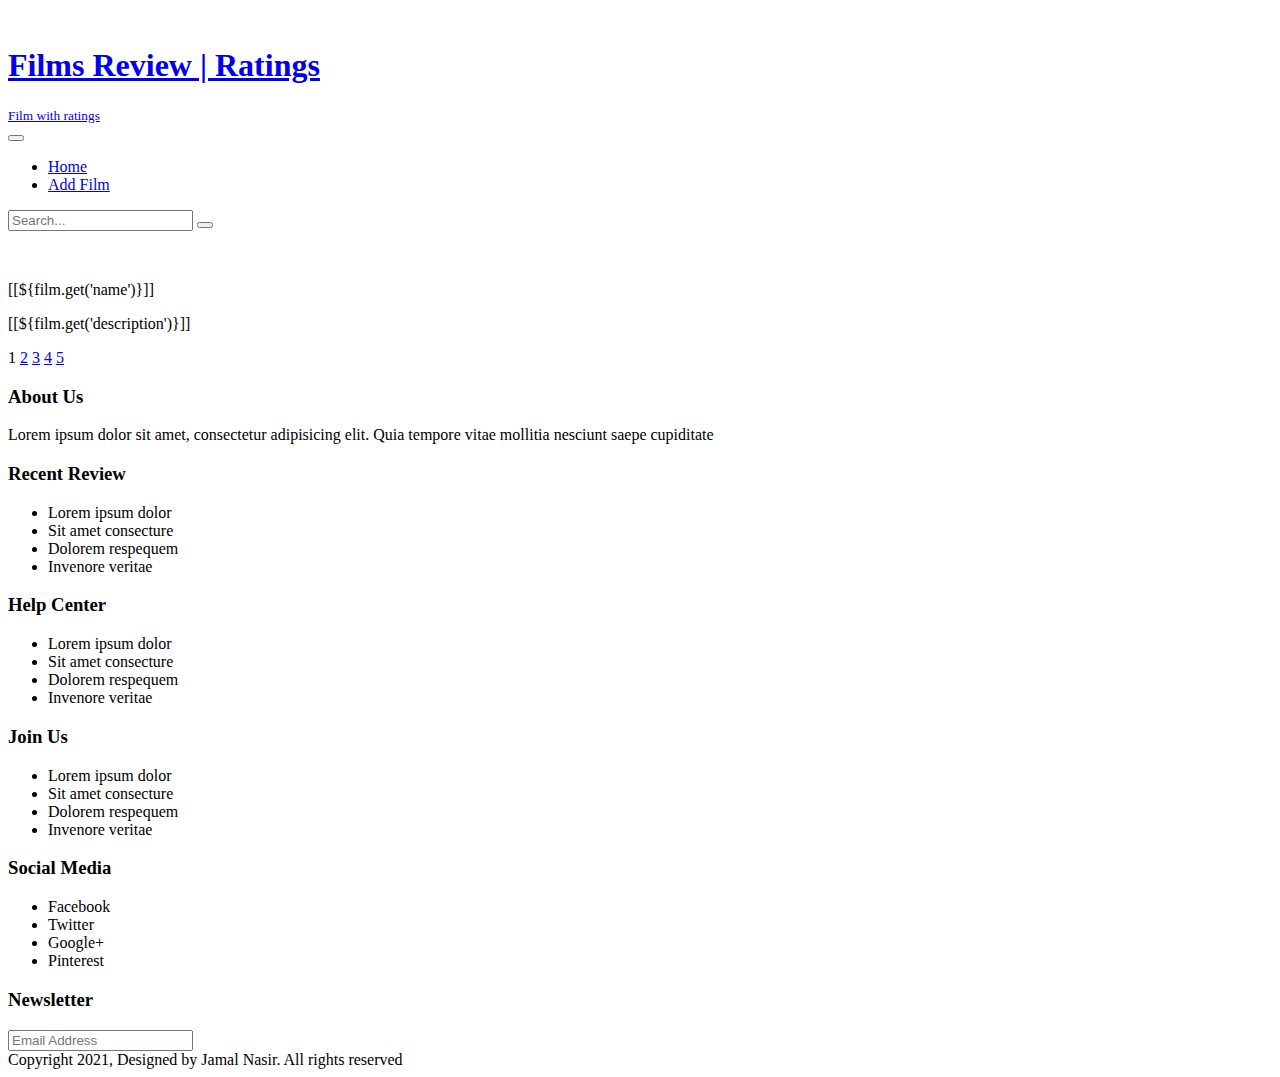
<file: films/src/main/resources/templates/index.html>
<!DOCTYPE html>
<html lang="en" xmlns:th="http://www.thymeleaf.org">
<head>
    <meta charset="UTF-8">
    <meta http-equiv="X-UA-Compatible" content="IE=edge">
    <meta name="viewport" content="width=device-width, initial-scale=1.0,maximum-scale=1">

    <title>Films Review | Ratings</title>

    <!-- Loading third party fonts -->
    <link href="http://fonts.googleapis.com/css?family=Roboto:300,400,700|" rel="stylesheet" type="text/css">
    <link th:href="@{/css/fonts/font-awesome.min.css}" rel="stylesheet" type="text/css">

    <!-- Loading main css file -->
    <link rel="stylesheet" th:href="@{/css/style.css}"/>
    <!-- <link rel="stylesheet" href="../../resoruces/templates/style.css">-->

    <!--[if lt IE 9]>
    <script src="js/ie-support/html5.js"></script>
    <script src="js/ie-support/respond.js"></script>
    <![endif]-->

</head>

<body>
<div id="site-content">
    <header class="site-header">
        <div class="container">
            <a href="#" id="branding">
                <img th:src="@{/css/images/logo.png}" alt="" class="logo">
                <div class="logo-copy">
                    <h1 class="site-title">Films Review | Ratings</h1>
                    <small class="site-description">Film with ratings</small>
                </div>
            </a> <!-- #branding -->

            <div class="main-navigation">
                <button type="button" class="menu-toggle"><i class="fa fa-bars"></i></button>
                <ul class="menu">
                    <li class="menu-item"><a href="#">Home</a></li>
                    <li class="menu-item"><a href="http://localhost:8080/films/create">Add Film</a></li>
                </ul> <!-- .menu -->

                <form action="#" class="search-form">
                    <input type="text" placeholder="Search...">
                    <button><i class="fa fa-search"></i></button>
                </form>
            </div> <!-- .main-navigation -->

            <div class="mobile-navigation"></div>
        </div>
    </header>
    <main class="main-content">
        <div class="container">
            <div class="page">

                <div class="filters">
                    <!--<select name="#" id="#" placeholder="Choose Category">
                        <option value="#">Action</option>
                        <option value="#">Drama</option>
                        <option value="#">Fantasy</option>
                        <option value="#">Horror</option>
                        <option value="#">Adventure</option>
                    </select>
                    <select name="#" id="#">
                        <option value="#">2012</option>
                        <option value="#">2013</option>
                        <option value="#">2014</option>
                    </select>-->
                </div>
                <div class="movie-list">
                    <tr th:each="film, custStat : ${f}">
                        <div class="movie">
                            <figure class="movie-poster">
                                <img th:src="@{'/css/images/'+ ${film.get('photo')}}">
                            </figure>
                            <div class="movie-title">
                               <a th:href=@{${film.get('id')}}+'-'+@{${film.get('name')}} >
                                    <td th:inline=text>[[${film.get('name')}]]</td>
                                </a>
                            </div>
                            <p>
                            <td th:inline=text>[[${film.get('description')}]]</td>
                            </p>
                        </div>
                    </tr>

                </div> <!-- .movie-list -->
                <div class="pagination">
                    <a href="#" class="page-number prev"><i class="fa fa-angle-left"></i></a>
                    <span class="page-number current">1</span>
                    <a href="#" class="page-number">2</a>
                    <a href="#" class="page-number">3</a>
                    <a href="#" class="page-number">4</a>
                    <a href="#" class="page-number">5</a>
                    <a href="#" class="page-number next"><i class="fa fa-angle-right"></i></a>
                </div>
            </div>
        </div> <!-- .container -->
    </main>
    <footer class="site-footer">
        <div class="container">
            <div class="row">
                <div class="col-md-2">
                    <div class="widget">
                        <h3 class="widget-title">About Us</h3>
                        <p>Lorem ipsum dolor sit amet, consectetur adipisicing elit. Quia tempore vitae mollitia
                            nesciunt saepe cupiditate</p>
                    </div>
                </div>
                <div class="col-md-2">
                    <div class="widget">
                        <h3 class="widget-title">Recent Review</h3>
                        <ul class="no-bullet">
                            <li>Lorem ipsum dolor</li>
                            <li>Sit amet consecture</li>
                            <li>Dolorem respequem</li>
                            <li>Invenore veritae</li>
                        </ul>
                    </div>
                </div>
                <div class="col-md-2">
                    <div class="widget">
                        <h3 class="widget-title">Help Center</h3>
                        <ul class="no-bullet">
                            <li>Lorem ipsum dolor</li>
                            <li>Sit amet consecture</li>
                            <li>Dolorem respequem</li>
                            <li>Invenore veritae</li>
                        </ul>
                    </div>
                </div>
                <div class="col-md-2">
                    <div class="widget">
                        <h3 class="widget-title">Join Us</h3>
                        <ul class="no-bullet">
                            <li>Lorem ipsum dolor</li>
                            <li>Sit amet consecture</li>
                            <li>Dolorem respequem</li>
                            <li>Invenore veritae</li>
                        </ul>
                    </div>
                </div>
                <div class="col-md-2">
                    <div class="widget">
                        <h3 class="widget-title">Social Media</h3>
                        <ul class="no-bullet">
                            <li>Facebook</li>
                            <li>Twitter</li>
                            <li>Google+</li>
                            <li>Pinterest</li>
                        </ul>
                    </div>
                </div>
                <div class="col-md-2">
                    <div class="widget">
                        <h3 class="widget-title">Newsletter</h3>
                        <form action="#" class="subscribe-form">
                            <input type="text" placeholder="Email Address">
                        </form>
                    </div>
                </div>
            </div> <!-- .row -->

            <div class="colophon">Copyright 2021, Designed by Jamal Nasir. All rights reserved</div>
        </div> <!-- .container -->

    </footer>
</div>
<!-- Default snippet for navigation -->


<script th:src="@{/css/js/jquery-1.11.1.min.js}"></script>
<script th:src="@{/css/js/plugins.js}"></script>
<script th:src="@{/css/js/app.js}"></script>

</body>

</html>
</file>
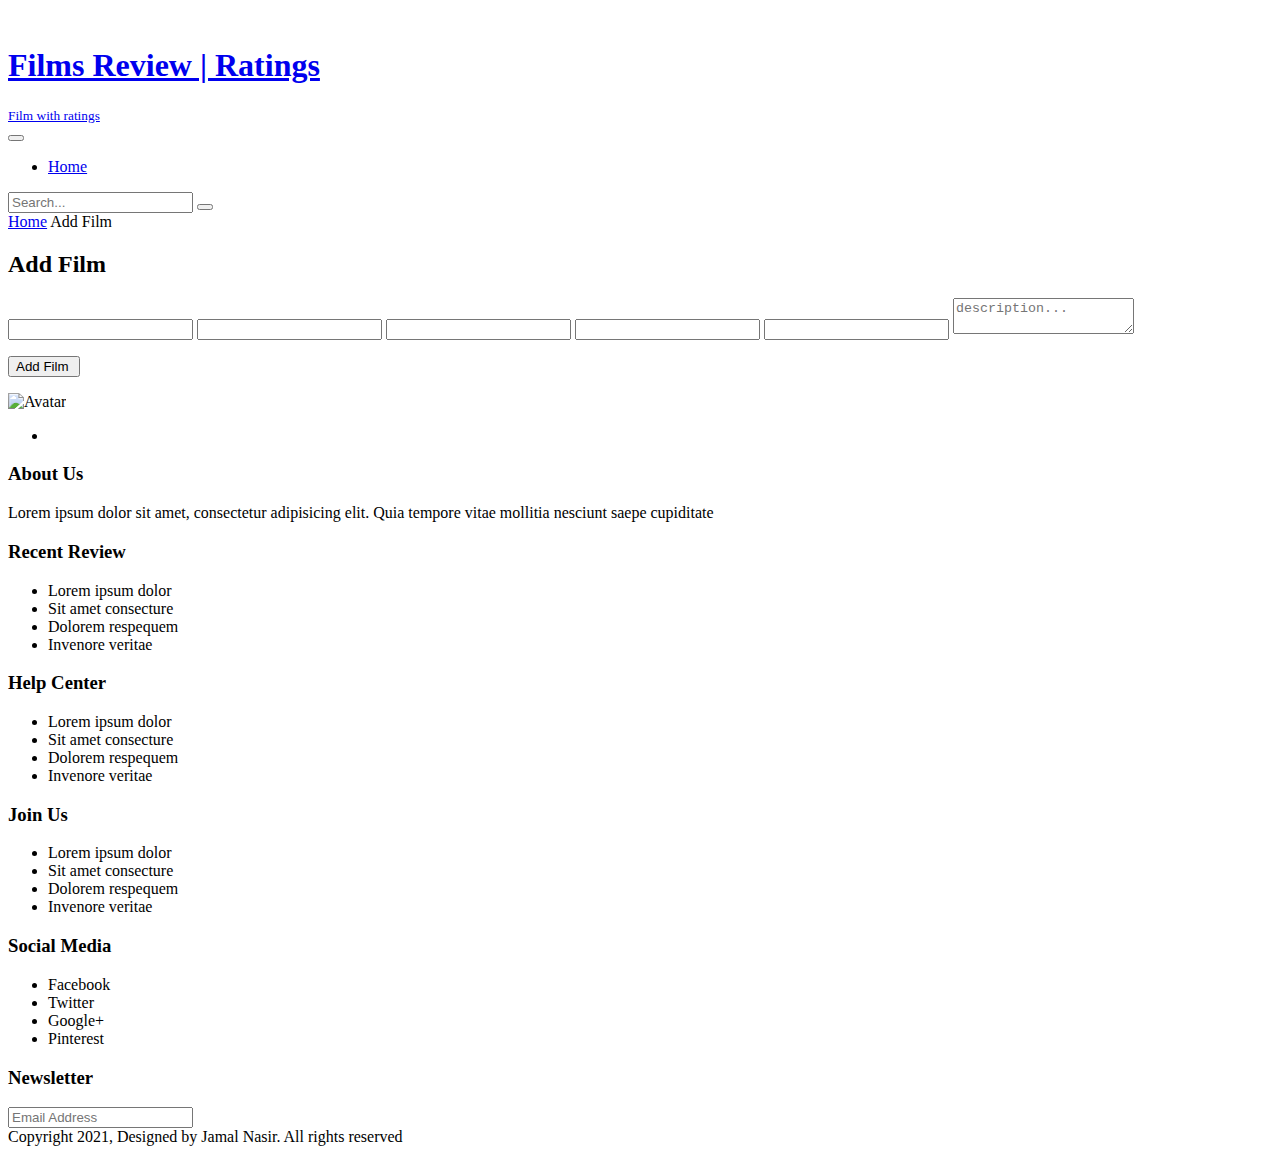
<file: films/src/main/resources/templates/add_film.html>
<!DOCTYPE html>
<html lang="en" xmlns:th="http://www.thymeleaf.org" xmlns:border-radius="http://www.w3.org/1999/xhtml"
      xmlns:background="http://www.w3.org/1999/xhtml" xmlns:padding="http://www.w3.org/1999/xhtml">
<head>
    <meta charset="UTF-8">
    <meta http-equiv="X-UA-Compatible" content="IE=edge">
    <meta name="viewport" content="width=device-width, initial-scale=1.0,maximum-scale=1">

    <title>Films Review | Information</title>

    <!-- Loading third party fonts -->
    <link href="http://fonts.googleapis.com/css?family=Roboto:300,400,700|" rel="stylesheet" type="text/css">
    <link th:href="@{/css/fonts/font-awesome.min.css}" rel="stylesheet" type="text/css">

    <!-- Loading main css file -->
    <link rel="stylesheet" th:href="@{/css/style.css}"/>
    <!-- <link rel="stylesheet" href="../../resoruces/templates/style.css">-->

    <!--[if lt IE 9]>
    <script src="js/ie-support/html5.js"></script>
    <script src="js/ie-support/respond.js"></script>
    <![endif]-->

</head>

<body>
<div id="site-content">
    <header class="site-header">
        <div class="container">
            <a href="#" id="branding">
                <img th:src="@{/css/images/logo.png}" alt="" class="logo">
                <div class="logo-copy">
                    <h1 class="site-title">Films Review | Ratings</h1>
                    <small class="site-description">Film with ratings</small>
                </div>
            </a> <!-- #branding -->

            <div class="main-navigation">
                <button type="button" class="menu-toggle"><i class="fa fa-bars"></i></button>
                <ul class="menu">
                    <li class="menu-item"><a href="http://localhost:8080/films/">Home</a></li>
                </ul> <!-- .menu -->

                <form action="#" class="search-form">
                    <input type="text" placeholder="Search...">
                    <button><i class="fa fa-search"></i></button>
                </form>
            </div> <!-- .main-navigation -->

            <div class="mobile-navigation"></div>
        </div>
    </header>
    <main class="main-content">
        <div class="container">
            <div class="page">
                <div class="breadcrumbs">
                    <a href="http://localhost:8080/films/">Home</a>
                    <span>Add Film</span>
                </div>

                <div class="content">
                    <div class="row">
                        <div class="col-md-4">
                            <h2>Add Film</h2>
                            <ul class="contact-detail">
                            </ul>
                            <div class="contact-form">
                                <form name="add-film-form"  th:action="@{/films/add}" th:object="${film}"   onsubmit="return formValidate()"  method="post">

                                    <input type="text"  class="message" th:placeholder="name" name="name">
                                    <input type="text"  class="message" th:placeholder="rating" name="rating">
                                    <input type="text"  class="message" th:placeholder="country" name="country">
                                    <input type="text"  class="message" th:placeholder="genre" name="genre">
                                    <input type="text"  class="message" th:placeholder="year" name="year">
                                    <textarea class="message" placeholder="description..." name="description"></textarea>
                                    <p><input type="submit" value="Add Film " name="Submit"></p>

                                </form>

                            </div>
                           </div>
                        <div class="col-md-7 col-md-offset-1">
                            <img alt="Avatar" border-radius="9px" background="#0b1c3a" padding="3px"
                                 th:src="@{/css/images/addFilm2.jpg}">
                        </div>
                    </div>
                    <span th:utext="${successMessage}"></span>
                    <div class="alert alert-success alert-dismissible col-sm-12"
                        th:if="${(bindingResult != null && bindingResult.getAllErrors() != null)}">
                       <!--  <button type="button" class="close" data-dismiss="alert" aria-hidden="true">×</button> -->
                        <ul th:each="data : ${bindingResult.getAllErrors()}">
                            <li th:text="${data.getDefaultMessage()}"></li>
                        </ul>
                    </div>

                </div>
            </div>
        </div> <!-- .container -->
    </main>
    <footer class="site-footer">
        <div class="container">
            <div class="row">
                <div class="col-md-2">
                    <div class="widget">
                        <h3 class="widget-title">About Us</h3>
                        <p>Lorem ipsum dolor sit amet, consectetur adipisicing elit. Quia tempore vitae mollitia
                            nesciunt saepe cupiditate</p>
                    </div>
                </div>
                <div class="col-md-2">
                    <div class="widget">
                        <h3 class="widget-title">Recent Review</h3>
                        <ul class="no-bullet">
                            <li>Lorem ipsum dolor</li>
                            <li>Sit amet consecture</li>
                            <li>Dolorem respequem</li>
                            <li>Invenore veritae</li>
                        </ul>
                    </div>
                </div>
                <div class="col-md-2">
                    <div class="widget">
                        <h3 class="widget-title">Help Center</h3>
                        <ul class="no-bullet">
                            <li>Lorem ipsum dolor</li>
                            <li>Sit amet consecture</li>
                            <li>Dolorem respequem</li>
                            <li>Invenore veritae</li>
                        </ul>
                    </div>
                </div>
                <div class="col-md-2">
                    <div class="widget">
                        <h3 class="widget-title">Join Us</h3>
                        <ul class="no-bullet">
                            <li>Lorem ipsum dolor</li>
                            <li>Sit amet consecture</li>
                            <li>Dolorem respequem</li>
                            <li>Invenore veritae</li>
                        </ul>
                    </div>
                </div>
                <div class="col-md-2">
                    <div class="widget">
                        <h3 class="widget-title">Social Media</h3>
                        <ul class="no-bullet">
                            <li>Facebook</li>
                            <li>Twitter</li>
                            <li>Google+</li>
                            <li>Pinterest</li>
                        </ul>
                    </div>
                </div>
                <div class="col-md-2">
                    <div class="widget">
                        <h3 class="widget-title">Newsletter</h3>
                        <form action="#" class="subscribe-form">
                            <input type="text" placeholder="Email Address">
                        </form>
                    </div>
                </div>
            </div> <!-- .row -->

            <div class="colophon">Copyright 2021, Designed by Jamal Nasir. All rights reserved</div>
        </div> <!-- .container -->

    </footer>
</div>
<!-- Default snippet for navigation -->

<script th:src="@{/css/js/jquery-1.11.1.min.js}"></script>
<script th:src="@{/css/js/plugins.js}"></script>
<script th:src="@{/css/js/app.js}"></script>
<script>
    function formValidate() {
        var name = document.forms["add-film-form"]["name"];
        var year = document.forms["add-film-form"]["year"];
        var rating = document.forms["add-film-form"]["rating"];
        var country = document.forms["add-film-form"]["country"];
        var genre = document.forms["add-film-form"]["genre"];
        var description = document.forms["add-film-form"]["description"];
        /*
                if (name.value == "") {
                    window.alert("Please enter film name.");
                    name.focus();
                    return false;
                }

                if (year.value == "") {
                    window.alert("Please enter film year.");
                    year.focus();
                    return false;
                }

                if (rating.value == "") {
                    window.alert("Please enter a film rating.");
                    rating.focus();
                    return false;
                }

                if (country.value == "") {
                    window.alert(
                        "Please enter your film country.");
                    country.focus();
                    return false;
                }
                if (genre.value == "") {
                    window.alert("Please enter film genre");
                    genre.focus();
                    return false;
                }
                if (description.value == "") {
                    window.alert("Please enter film description");
                    description.focus();
                    return false;
                }



                if(country.value.match(/^[A-Za-z]+$/)){
                    window.alert("Please enter alphabets only.");
                    country.focus();
                    return false;
                }

                if(year.value.match("^\d{4}$")){
                    window.alert("Film name require only year");
                    year.focus();
                    return false;
                }

                 if (description.value.match(/^[A-Za-z]+$/)) {
                    window.alert( "Please enter alphabets only.");
                    description.focus();
                    return false;
                }

                if (genre.value.match()) {
                    window.alert( "Please enter alphabets only.");
                    genre.focus();
                    return false;
                }
                */

        return true;
    }
</script>

</body>

</html>
</file>
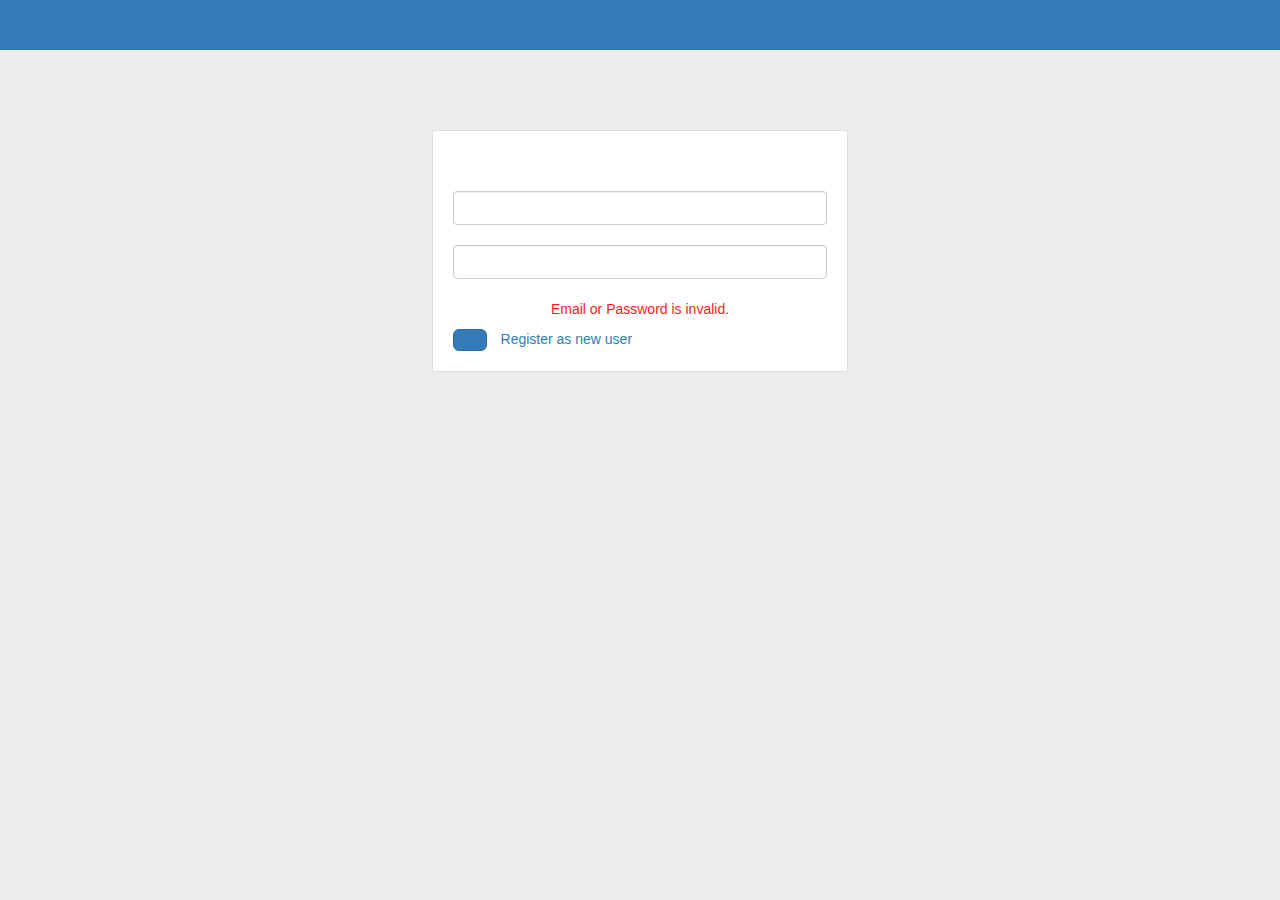
<file: films/src/main/resources/templates/login.html>
<!DOCTYPE html>
<html xmlns="http://www.w3.org/1999/xhtml" xmlns:th="http://www.thymeleaf.org">

<head>
<title>Login</title>
<link rel="stylesheet" href="https://maxcdn.bootstrapcdn.com/bootstrap/3.3.7/css/bootstrap.min.css">
<script src="https://ajax.googleapis.com/ajax/libs/jquery/3.1.1/jquery.min.js"></script>
<script src="https://maxcdn.bootstrapcdn.com/bootstrap/3.3.7/js/bootstrap.min.js"></script>
</head>

<body style="background-color:#ededed;">
	<div style="background-color:#337ab7;height:50px;"></div>
	<div class="container-fluid">
		<div class="row col-lg-4 col-lg-offset-4" style="margin-top: 80px;background-color:#fff;padding:20px;border:solid 1px #ddd;">
			<!-- <img th:src="@{/images/login.jpg}" class="img-responsive center-block" width="300" height="300" alt="Logo" /> -->
			<form th:action="@{/login}" method="POST" class="form-signin">
				<h3 class="form-signin-heading" th:text="Login"></h3>
				<br /> <input type="text" id="email" name="email" th:placeholder="Email" class="form-control" /> <br />
				<input type="password" th:placeholder="Password" id="password" name="password" class="form-control" /> <br />

				<div align="center" th:if="${param.error}">
					<p style="font-size: 20; color: #FF1C19;">Email or Password is invalid.</p>
				</div>
				<button class="btn btn-lg btn-primary" name="Submit" value="Login" type="Submit" th:text="Login" style="margin-right:10px;"></button>
				<a href="/register">Register as new user</a>
			</form>
		</div>
	</div>
</body>
</html>
</file>
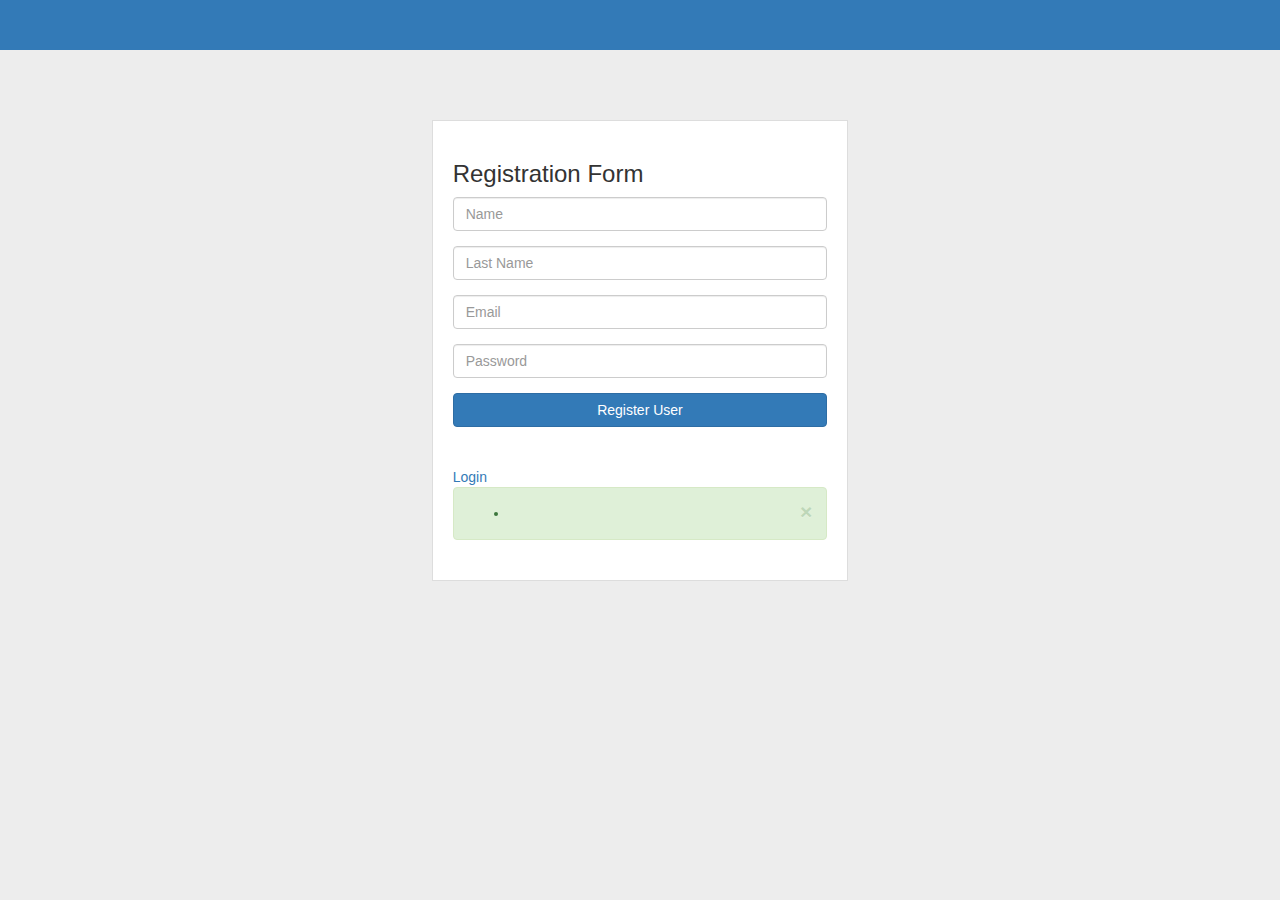
<file: films/src/main/resources/templates/register.html>
<!DOCTYPE html>
<html lang="en" xmlns="http://www.w3.org/1999/xhtml" xmlns:th="http://www.thymeleaf.org">
<head>
<title>Form</title>
<!-- link rel="stylesheet" type="text/css" th:href="@{/css/registration.css}" /-->
<link rel="stylesheet" href="https://maxcdn.bootstrapcdn.com/bootstrap/3.3.7/css/bootstrap.min.css">
<script src="https://ajax.googleapis.com/ajax/libs/jquery/3.1.1/jquery.min.js"></script>
<script src="https://maxcdn.bootstrapcdn.com/bootstrap/3.3.7/js/bootstrap.min.js"></script>
</head>
<body style="background-color: #ededed;">
	<div style="background-color: #337ab7; height: 50px;"></div>
	<div class="container-fluid" style="margin-top: 30px;">

		<div class="row col-lg-4 col-lg-offset-4" style="margin-top: 40px; background-color: #fff; padding: 20px; border: solid 1px #ddd;">
			<form autocomplete="off" action="#" th:action="@{/register}" th:object="${user}" method="post" class="form-signin" role="form">
				<h3 class="form-signin-heading">Registration Form</h3>
				<div class="form-group">
					<div class="">
						<input type="text" th:field="*{name}" placeholder="Name" class="form-control" />
					</div>
				</div>
				<div class="form-group">
					<div class="">
						<input type="text" th:field="*{lastName}" placeholder="Last Name" class="form-control" />
					</div>
				</div>
				<div class="form-group">
					<div class="">
						<input type="text" th:field="*{email}" placeholder="Email" class="form-control" />
					</div>
				</div>
				<div class="form-group">
					<div class="">
						<input type="password" th:field="*{password}" placeholder="Password" class="form-control" />
					</div>
				</div>
				<div class="">
					<div class="">
						<button type="submit" class="btn btn-primary btn-block">Register User</button>

					</div>
				</div>
				<br><br><a href="/login">Login</a>
				<span th:utext="${successMessage}"></span>
				<div class="alert alert-success alert-dismissible col-sm-12"
					th:if="${(bindingResult != null && bindingResult.getAllErrors() != null)}">
					<button type="button" class="close" data-dismiss="alert"
						aria-hidden="true">×</button>
					<ul th:each="data : ${bindingResult.getAllErrors()}">
						<li th:text="${data.getObjectName() + ' :: ' + data.getDefaultMessage()}"></li>
					</ul>
				</div>
			</form>
		</div>
	</div>
</body>
</html>
</file>
